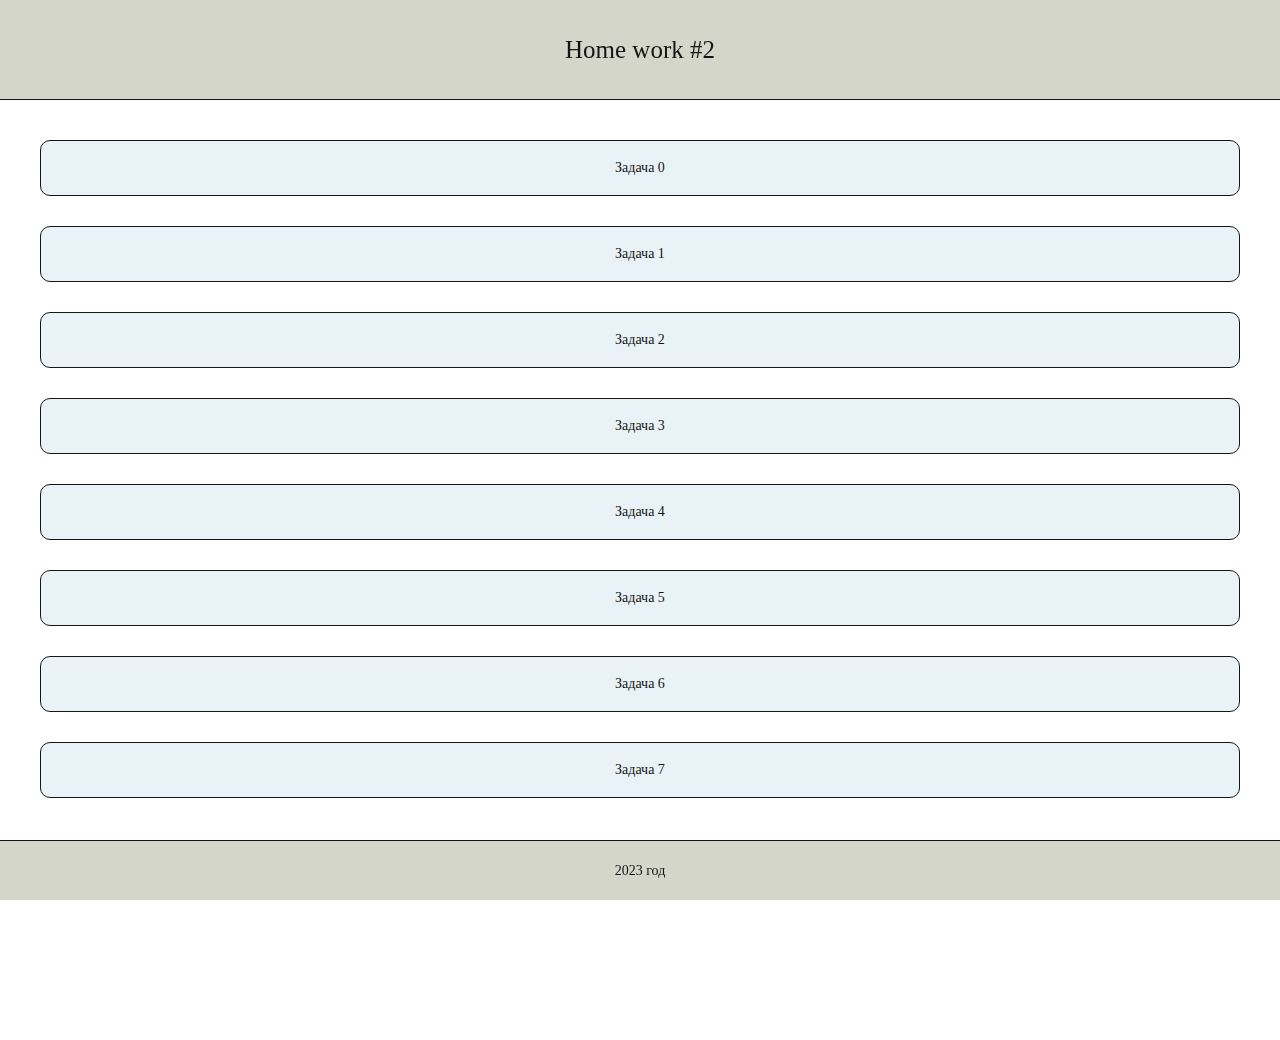
<file: index.html>
<!DOCTYPE html>
<html lang="uk">
<head>
   <meta charset="UTF-8">
   <meta http-equiv="X-UA-Compatible" content="IE=edge">
   <meta name="viewport" content="width=device-width, initial-scale=1.0">
   <link rel="stylesheet" href="style.css">
   <link rel="stylesheet" href="null.css">
   <title>Д/З №2</title>
</head>
<body>
   <div class="wrapper">
      <header class="header">
         <div class="header__container">
            <h2 class="header__title">Home work #2</h2>
         </div>
      </header>
      <main class="main">
         <div class="main__container">
            <div class="main__block block">
               <div class="block_0 block-item">
                  <a class="block__link" target="_blank" href="index0.html">Задача 0</a>
               </div>
               <div class="block_1 block-item">
                  <a class="block__link" target="_blank" href="index1.html">Задача 1</a>
               </div>
               <div class="block_2 block-item">
                  <a class="block__link" target="_blank" href="index2.html">Задача 2</a>
               </div>
               <div class="block_3 block-item">
                  <a class="block__link" target="_blank" href="index3.html">Задача 3</a>
               </div>
               <div class="block_4 block-item">
                  <a class="block__link" target="_blank" href="index4.html">Задача 4</a>
               </div>
               <div class="block_5 block-item">
                  <a class="block__link" target="_blank" href="index5.html">Задача 5</a>
               </div>
               <div class="block_6 block-item">
                  <a class="block__link" target="_blank" href="index6.html">Задача 6</a>
               </div>
               <div class="block_7 block-item">
                  <a class="block__link" target="_blank" href="index7.html">Задача 7</a>
               </div>
            </div>
         </div>
      </main>
      <footer class="footer">
         <div class="footer__container">
            <div class="footer__block">2023 год</div> 
         </div>
      </footer>
   </div>
</body>
</html>
</file>
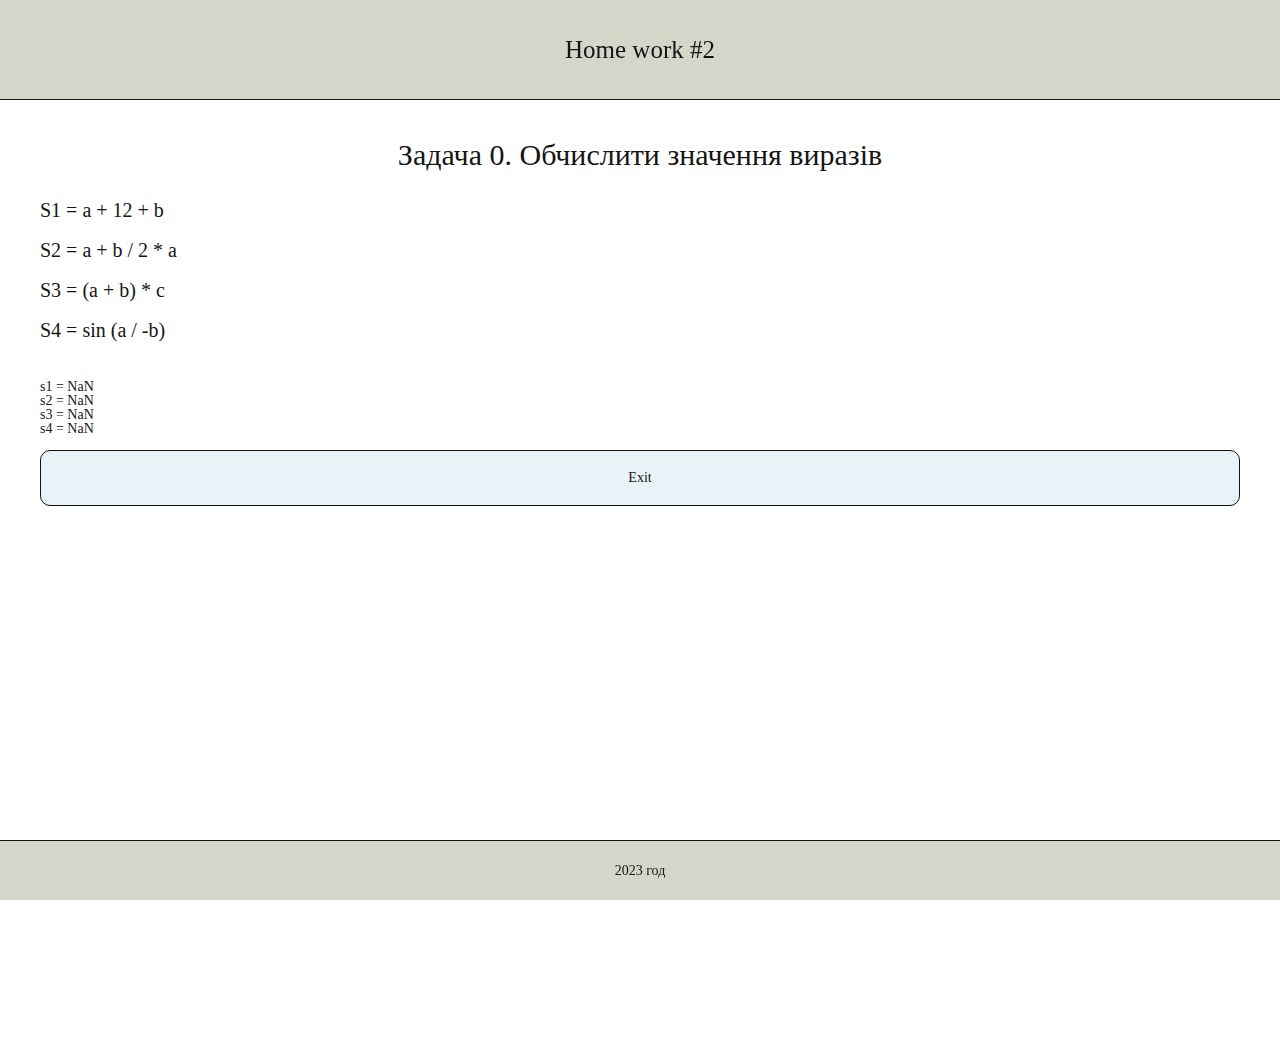
<file: index0.html>
<!DOCTYPE html>
<html lang="uk">
<head>
   <meta charset="UTF-8">
   <meta http-equiv="X-UA-Compatible" content="IE=edge">
   <meta name="viewport" content="width=device-width, initial-scale=1.0">
   <link rel="stylesheet" href="style.css">
   <link rel="stylesheet" href="null.css">
   <title>Задача №0</title>
</head>
<body>
   <div class="wrapper">
      <header class="header">
         <div class="header__container">
            <h1 class="header__title">Home work #2</h1>
         </div>
      </header>
      <main class="main">
         <div class="main__container"> 
           <h1 class="main__title">Задача 0. Обчислити значення виразів</h1>
            <div class="main__text"> 
               <p>S1 = a + 12 + b</p>
               <p>S2 = a + b / 2 * a</p>
               <p>S3 = (a + b) * c</p>
               <p>S4 = sin⁡ (a / -b)</p>
            </div>
            <script>
               // Ввод данных
               alert("Нужно ввести данные a, b і c");
               let a = parseInt(prompt("Ввод данных для a", ""));
               let b = parseInt(prompt("Ввод данных для b", ""));
               let c = parseInt(prompt("Ввод данных для c", ""));

               // Решение
               s1 = a + 12 + b;
               s2 = Math.sqrt((a + b) / (2 * a));
               s3 = Math.cbrt((a + b) * c);
               s4 = Math.sin(a / -b);

               // Ввывод данных
               document.write(`s1 = ${s1} <br> s2 = ${s2} <br> s3 = ${s3} <br> s4 = ${s4}`);
            </script>
            <br><br>
            <div class="block__exit block-item">
               <a class="block__link" href="index.html">Exit</a>
            </div>
         </div>
      </main>
      <footer class="footer">
         <div class="footer__container">
            <div class="footer__block">2023 год</div> 
         </div>
      </footer>
   </div>
</body>
</html>
</file>
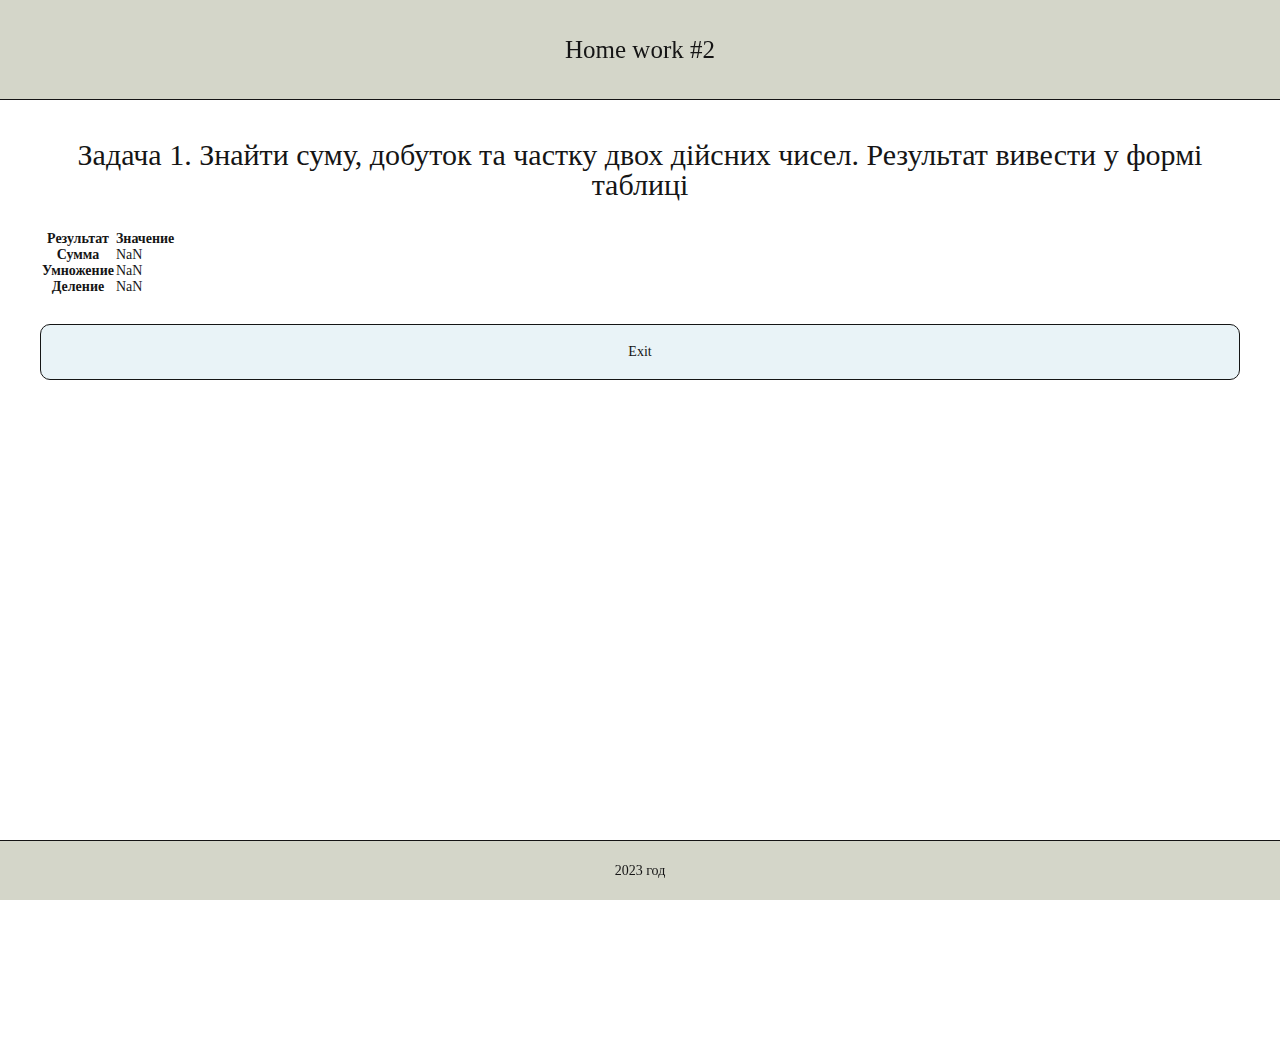
<file: index1.html>
<!DOCTYPE html>
<html lang="uk">
<head>
   <meta charset="UTF-8">
   <meta http-equiv="X-UA-Compatible" content="IE=edge">
   <meta name="viewport" content="width=device-width, initial-scale=1.0">
   <link rel="stylesheet" href="style.css">
   <link rel="stylesheet" href="null.css">
   <title>Задача №1</title>
</head>
<body>
   <div class="wrapper">
      <header class="header">
         <div class="header__container">
            <h1 class="header__title">Home work #2</h1>
         </div>
      </header>
      <main class="main">
         <div class="main__container">
            <h1 class="main__title">Задача 1. Знайти суму, добуток та частку двох дійсних чисел. Результат вивести у формі таблиці</h1>
            <script>
               // Ввод данных
               alert("Нужно ввести данные a, b");
               let a = parseFloat(prompt("Ввод данных для a", ""));
               let b = parseFloat(prompt("Ввод данных для b", ""));

               // Решение
               let numberOne = a + b;
               let numberTwo = a * b;
               let numberThree = a / b;

               // Ввывод данных
               document.write(`
               <table border="3px">
                  <tr>
                     <th>Результат</td>
                     <th>Значение</td>
                  </tr>
                  <tr>
                     <th>Сумма</td>
                     <td>${numberOne}</td>
                  </tr>
                  <tr>
                     <th>Умножение</td>
                     <td>${numberTwo}</td>
                  </tr>
                  <tr>
                     <th>Деление</td>
                     <td>${numberThree}</td>
                  </tr>
               </table>`);
            </script>
            <br><br>
            <div class="block__exit block-item">
               <a class="block__link" href="index.html">Exit</a>
            </div>
         </div>
      </main>
      <footer class="footer">
         <div class="footer__container">
            <div class="footer__block">2023 год</div> 
         </div>
      </footer>
   </div>
</body>
</html>
</file>
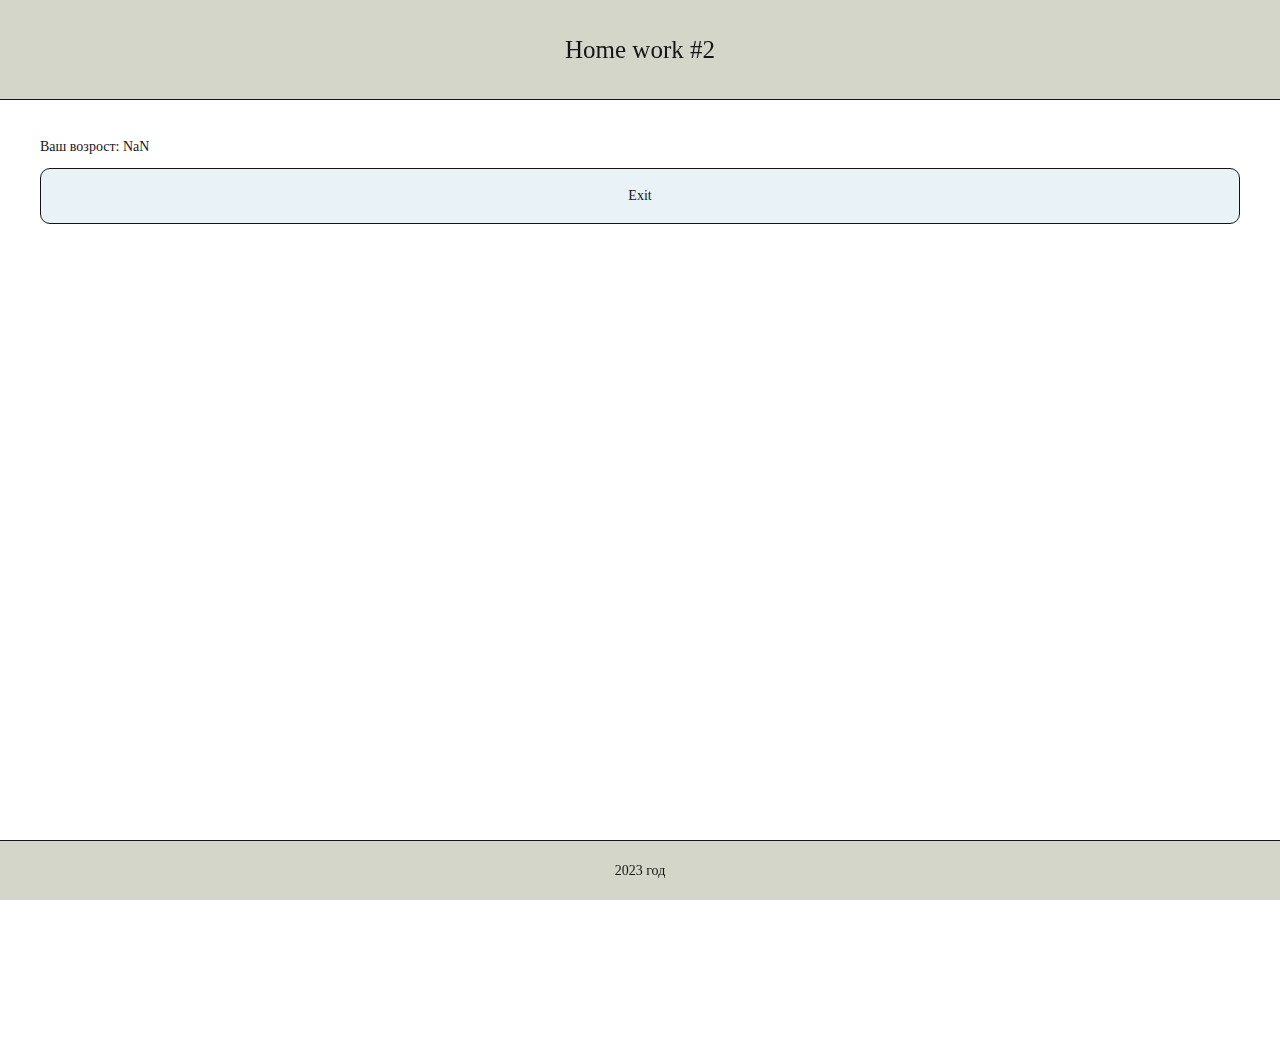
<file: index2.html>
<!DOCTYPE html>
<html lang="uk">
<head>
   <meta charset="UTF-8">
   <meta http-equiv="X-UA-Compatible" content="IE=edge">
   <meta name="viewport" content="width=device-width, initial-scale=1.0">
   <link rel="stylesheet" href="style.css">
   <link rel="stylesheet" href="null.css">
   <title>Задача №2</title>
</head>
<body>
   <div class="wrapper">
      <header class="header">
         <div class="header__container">
            <h1 class="header__title">Home work #2</h1>
         </div>
      </header>
      <main class="main">
         <div class="main__container">
         <script>
         // Ввод данных
         alert("Нужно ввести год рождения");
         let birthYear = parseInt(prompt("Введите год рождения", ""));
         let currentYear = 2023;

         // Решение
         let ageOld = currentYear - birthYear;

         // Ввывод данных
         document.write(`
         Ваш возрост: ${ageOld}`);
         </script>
         <br><br>
            <div class="block__exit block-item">
               <a class="block__link" href="index.html">Exit</a>
            </div>
         </div>
      </main>
      <footer class="footer">
         <div class="footer__container">
            <div class="footer__block">2023 год</div> 
         </div>
      </footer>
   </div>
</body>
</html>
</file>
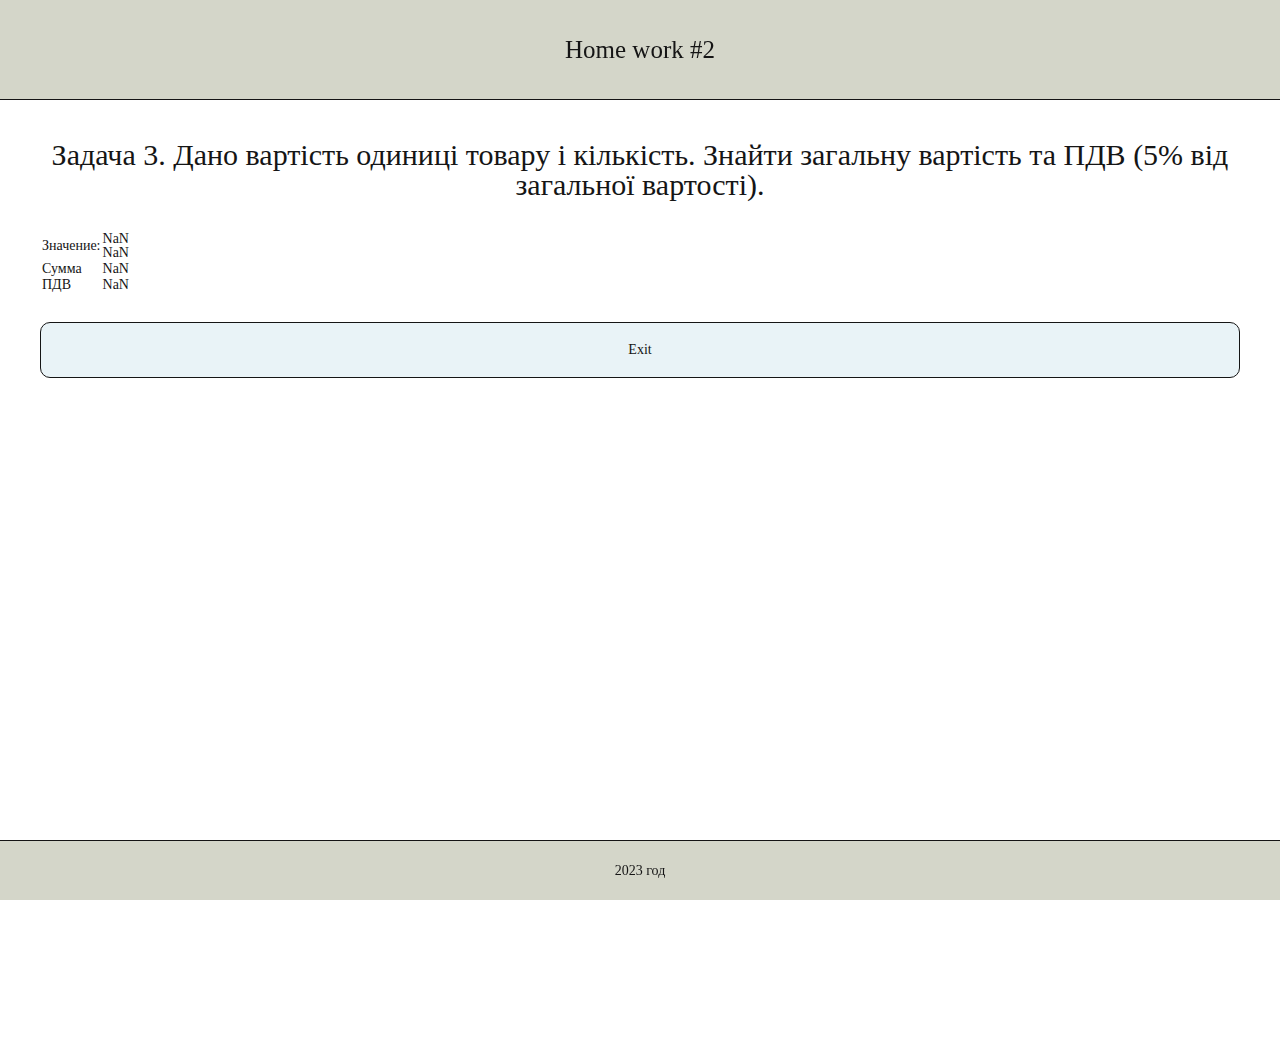
<file: index3.html>
<!DOCTYPE html>
<html lang="uk">
<head>
   <meta charset="UTF-8">
   <meta http-equiv="X-UA-Compatible" content="IE=edge">
   <meta name="viewport" content="width=device-width, initial-scale=1.0">
   <link rel="stylesheet" href="style.css">
   <link rel="stylesheet" href="null.css">
   <title>Задача №3</title>
</head>
<body>
   <div class="wrapper">
      <header class="header">
         <div class="header__container">
            <h1 class="header__title">Home work #2</h1>
         </div>
      </header>
      <main class="main">
         <div class="main__container">
            <h1 class="main__title">Задача 3. Дано вартість одиниці товару і кількість. Знайти загальну вартість та ПДВ (5% від загальної вартості).</h1>
            <script>
               // Ввод данных
               alert("Введите цену товара, и количество товара");
		         let priceProduct = parseFloat(prompt("Цена товара..", ""));
		         let quantityProduct = parseInt(prompt("Количество товара..", ""));
		         let taxPrice = 5;

               // Решение
		         let priceCost = priceProduct * quantityProduct;
		         let taxWith = priceCost * taxPrice / 100

               // Ввывод данных
               document.write(`<table>
                  <tr>
                     <td>Значение:</td>
                     <td> ${priceProduct} <br> ${quantityProduct} </td>
                  </tr>
                  <tr>
                     <td>Сумма</td>
                     <td>${priceCost}</td>
                  </tr>
                  <tr>
                     <td>ПДВ</td>
                     <td>${taxWith.toFixed(2)}</td>
                  </tr>
               </table>`)
            </script>
            <br><br>
            <div class="block__exit block-item">
               <a class="block__link" href="index.html">Exit</a>
            </div>
         </div>
      </main>
      <footer class="footer">
         <div class="footer__container">
            <div class="footer__block">2023 год</div> 
         </div>
      </footer>
   </div>
</body>
</html>
</file>
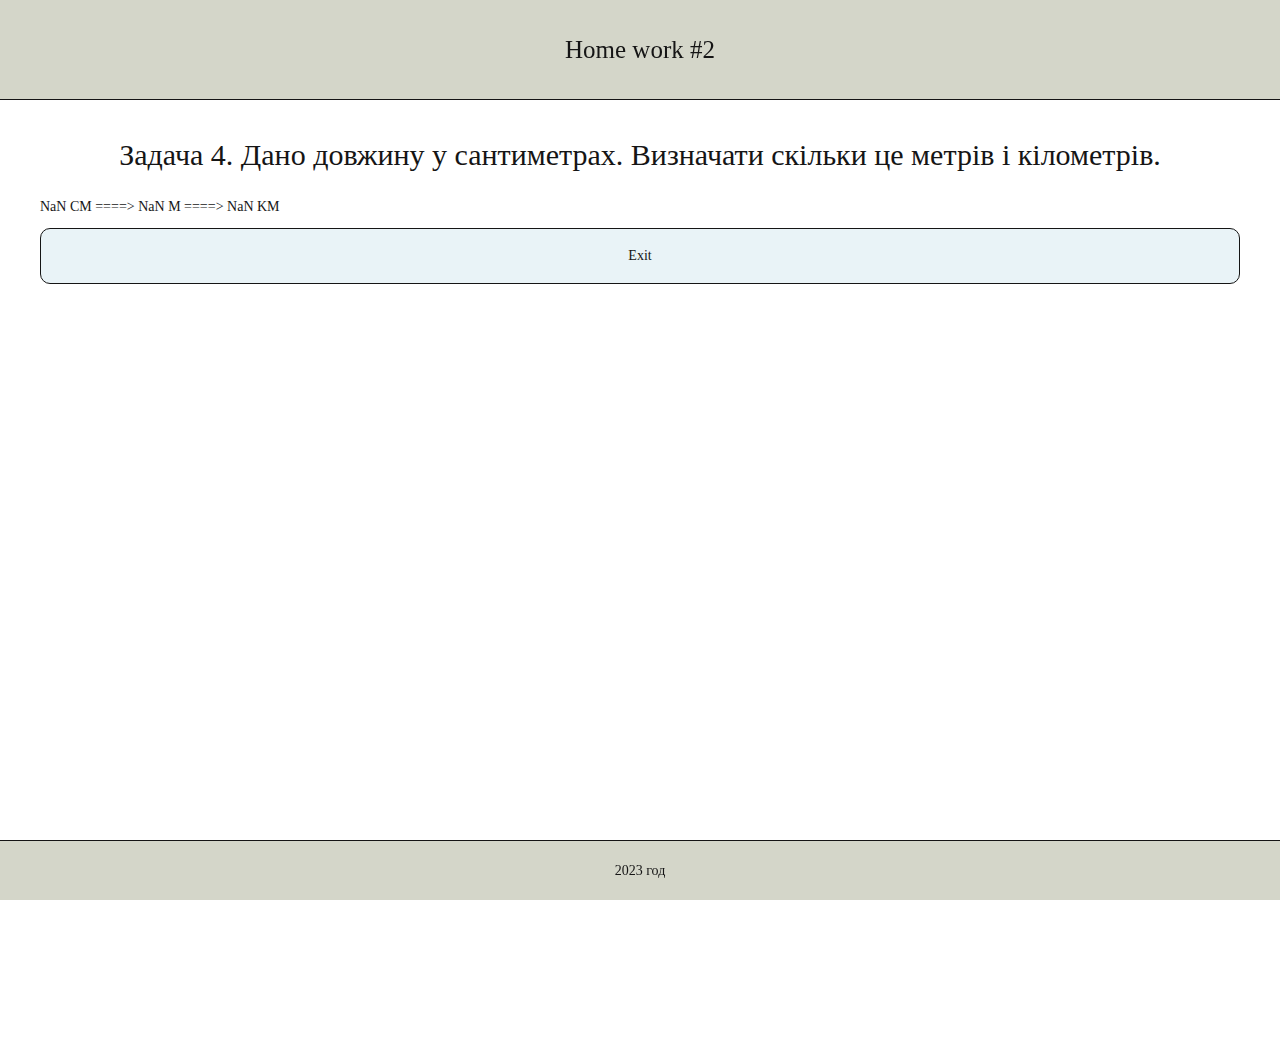
<file: index4.html>
<!DOCTYPE html>
<html lang="uk">
<head>
   <meta charset="UTF-8">
   <meta http-equiv="X-UA-Compatible" content="IE=edge">
   <meta name="viewport" content="width=device-width, initial-scale=1.0">
   <link rel="stylesheet" href="style.css">
   <link rel="stylesheet" href="null.css">
   <title>Задача №4</title>
</head>
<body>
   <div class="wrapper">
      <header class="header">
         <div class="header__container">
            <h1 class="header__title">Home work #2</h1>
         </div>
      </header>
      <main class="main">
         <div class="main__container">
            <h1 class="main__title">
               Задача 4. Дано довжину у сантиметрах. Визначати скільки це метрів і кілометрів.
            </h1>
            <script>
            // Ввод данных
            alert("Введите длину в сантиметрах.");
            let howManyCentimeters = parseInt(prompt("Cантиметры", ""));

            // Решение
            let howManyMeters = howManyCentimeters / 100;
            let howManyKilometers = howManyCentimeters / 100000;

            // Ввывод данных
            document.write(`${howManyCentimeters} СM ====> ${howManyMeters} M ====> ${howManyKilometers} KM `);
            </script>
            <br><br>
            <div class="block__exit block-item">
               <a class="block__link" href="index.html">Exit</a>
            </div>
         </div>
      </main>
      <footer class="footer">
         <div class="footer__container">
            <div class="footer__block">2023 год</div> 
         </div>
      </footer>
   </div>
</body>
</html>
</file>
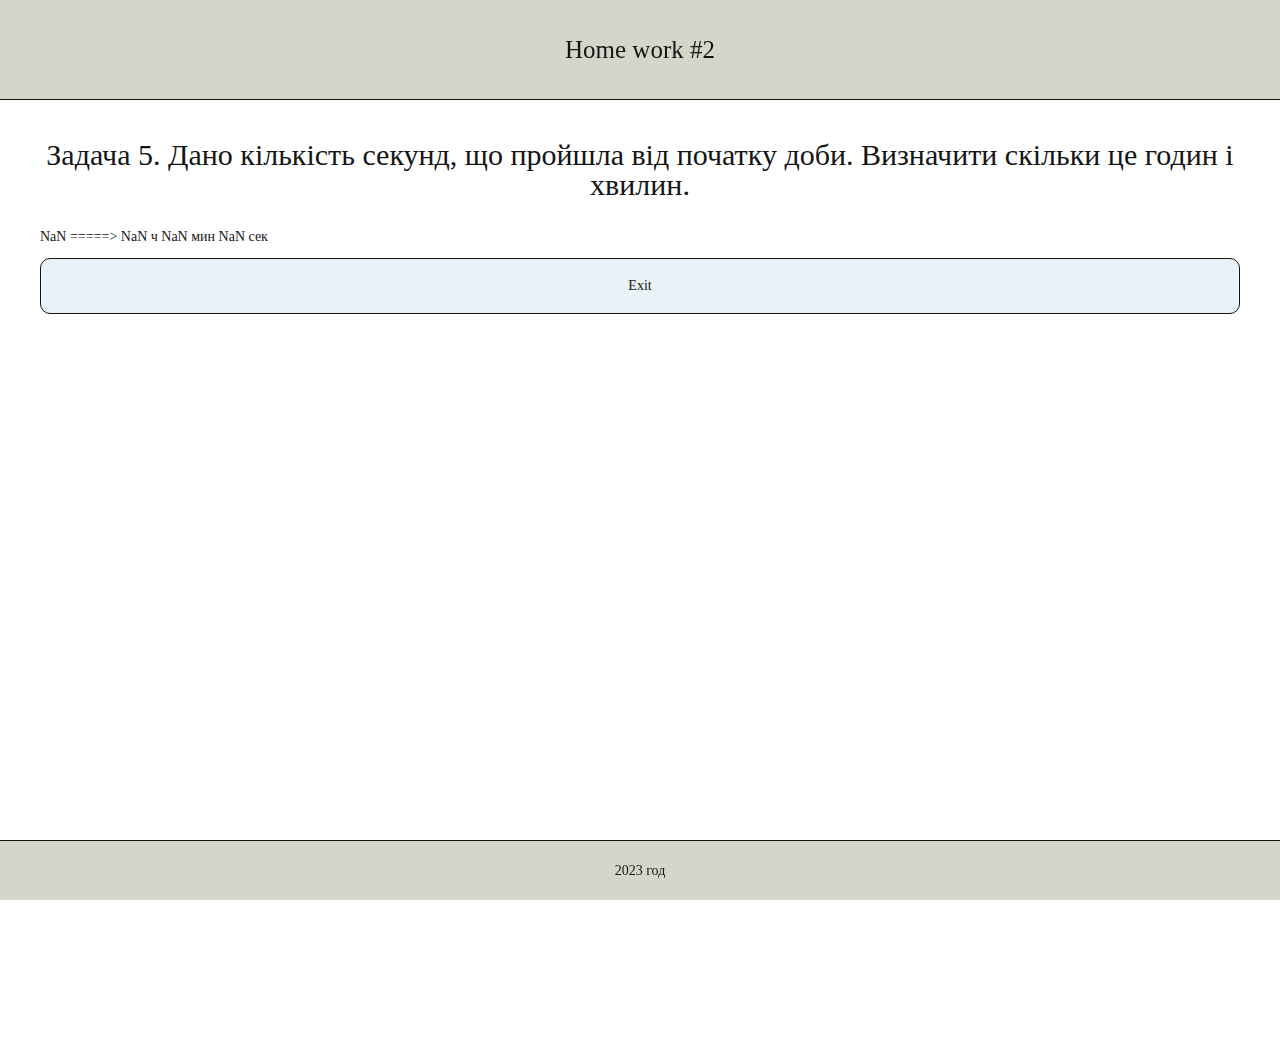
<file: index5.html>
<!DOCTYPE html>
<html lang="uk">
<head>
   <meta charset="UTF-8">
   <meta http-equiv="X-UA-Compatible" content="IE=edge">
   <meta name="viewport" content="width=device-width, initial-scale=1.0">
   <link rel="stylesheet" href="style.css">
   <link rel="stylesheet" href="null.css">
   <title>Задача №5</title>
</head>
<body>
   <div class="wrapper">
      <header class="header">
         <div class="header__container">
            <h1 class="header__title">Home work #2</h1>
         </div>
      </header>
      <main class="main">
         <div class="main__container">
            <h1 class="main__title">Задача 5. Дано кількість секунд, що пройшла від початку доби. Визначити скільки це годин і хвилин.</h1>
            <script>
               // Ввод данных
               alert("Введите количество секунд от начала суток");
               let howManySeconds = parseInt(prompt("Введите секунды", ""));

               // Решение
               let howManyMinutes = howManySeconds % 3600;
               let timeHours = (howManySeconds - howManyMinutes) / 3600;
               let timeSeconds = howManyMinutes % 60;
               let timeMinutes = (howManyMinutes - timeSeconds) / 60;

               // Ввывод данных
               document.write(`${howManySeconds} =====> ${timeHours} ч ${timeMinutes} мин ${timeSeconds} сек`);
            </script>
            <br><br>
            <div class="block__exit block-item">
               <a class="block__link" href="index.html">Exit</a>
            </div>
         </div>
      </main>
      <footer class="footer">
         <div class="footer__container">
            <div class="footer__block">2023 год</div> 
         </div>
      </footer>
   </div>
</body>
</html>
</file>
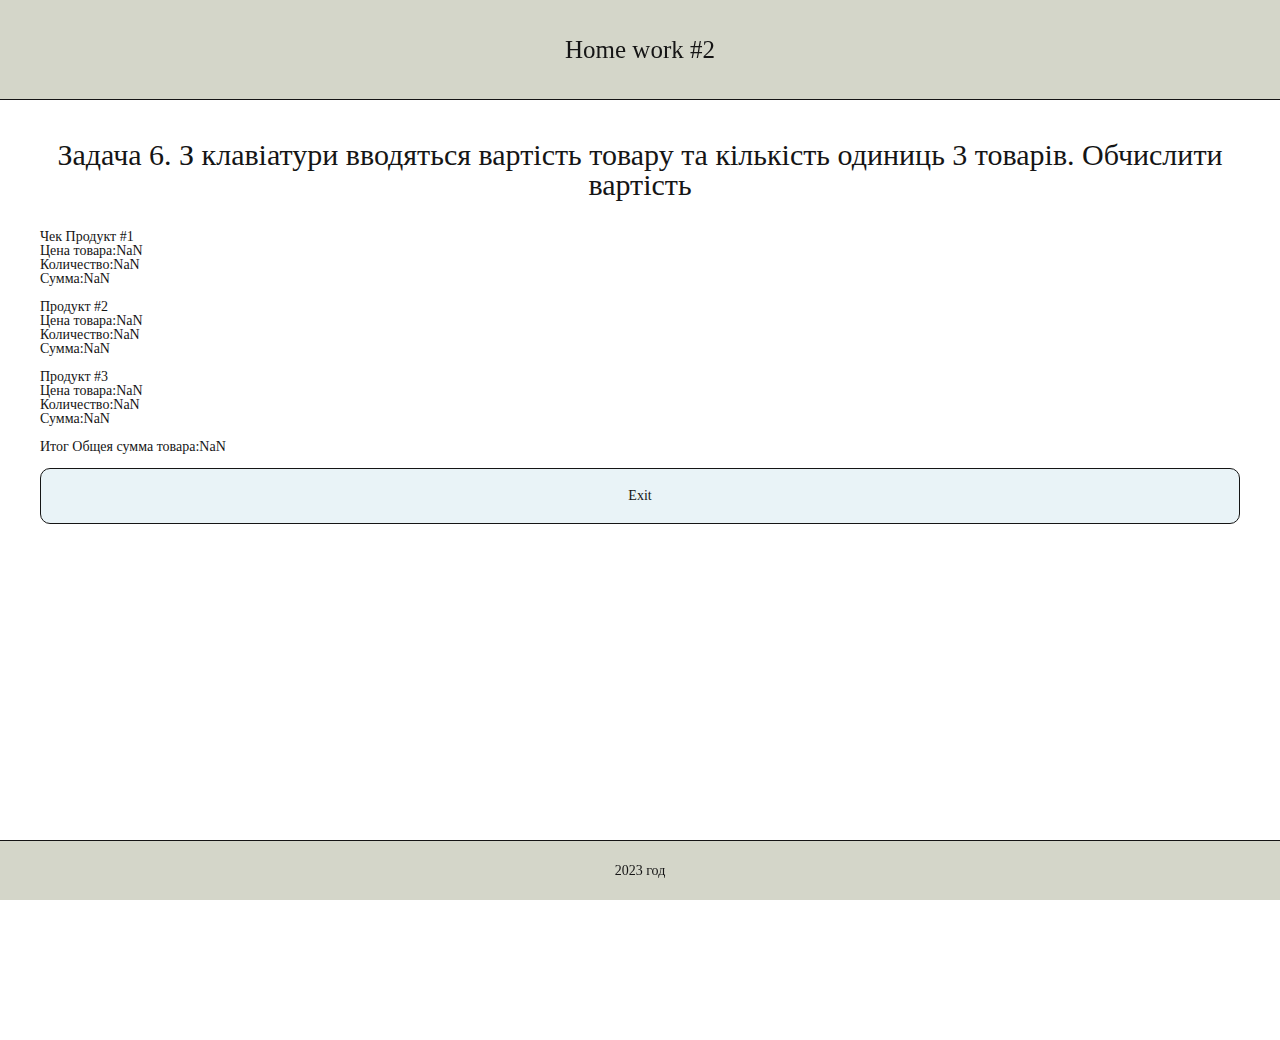
<file: index6.html>
<!DOCTYPE html>
<html lang="uk">
<head>
   <meta charset="UTF-8">
   <meta http-equiv="X-UA-Compatible" content="IE=edge">
   <meta name="viewport" content="width=device-width, initial-scale=1.0">
   <link rel="stylesheet" href="style.css">
   <link rel="stylesheet" href="null.css">
   <title>Задача №6</title>
</head>
<body>
   <div class="wrapper">
      <header class="header">
         <div class="header__container">
            <h1 class="header__title">Home work #2</h1>
         </div>
      </header>
      <main class="main">
         <div class="main__container">
            <h1 class="main__title">Задача 6. З клавіатури вводяться вартість товару та кількість одиниць 3 товарів. Обчислити вартість </h1>
            <script>
            // Ввод данных
               alert("Введите цены, и количество товаров");
               let productOnePrice = parseFloat( prompt("Введите цену товарова:", ""));
               let productOne = parseInt( prompt("Введите количество товара:", ""));
               let productTwoPrice = parseFloat( prompt("Введите цену товарова:", ""));
               let productTwo = parseInt( prompt("Введите количество товара:", ""));
               let productThreePrice = parseFloat( prompt("Введите цену товарова:", ""));
               let productThree = parseInt( prompt("Введите количество товара:", ""))

            // Решение
               let productOnePriceTotal = productOnePrice * productOne;
               let productTwoPriceTotal = productTwoPrice * productTwo;
               let productThreePriceTotal = productThreePrice * productThree;
               let priceTotal = productOnePriceTotal + productTwoPriceTotal + productThreePriceTotal;

            // Ввывод данных
               document.write(`
               <tablet border="2px">
                  <th>Чек</th>
                  <tr>
                     <th>Продукт #1<br></th>
                     <tb>
                        Цена товара:${productOnePrice}<br>
                        Количество:${productOne}<br>
                        Сумма:${productOnePriceTotal}<br>
                     </tb>
                  </tr>
                  <br>
                  <tr>
                     <th>Продукт #2<br></th>
                     <tb>
                        Цена товара:${productTwoPrice}<br>
                        Количество:${productTwo}<br>
                        Сумма:${productTwoPriceTotal}<br>
                     </tb>
                  </tr>
                  <br>
                  <tr>
                     <th>Продукт #3<br></th>
                     <tb>
                        Цена товара:${productThreePrice}<br>
                        Количество:${productThree}<br>
                        Сумма:${productThreePriceTotal}<br>
                     </tb>
                  </tr>
                  <br>
                  <tr>
                     <th>Итог</th>
                     <tb>
                        Общея сумма товара:${priceTotal}
                     </tb>
                     </tr>
                  <th>
               </tablet>
               `);
            </script>
            <br><br>
            <div class="block__exit block-item">
               <a class="block__link" href="index.html">Exit</a>
            </div>
         </div>
      </main>
      <footer class="footer">
         <div class="footer__container">
            <div class="footer__block">2023 год</div> 
         </div>
      </footer>
   </div>
</body>
</html>
</file>
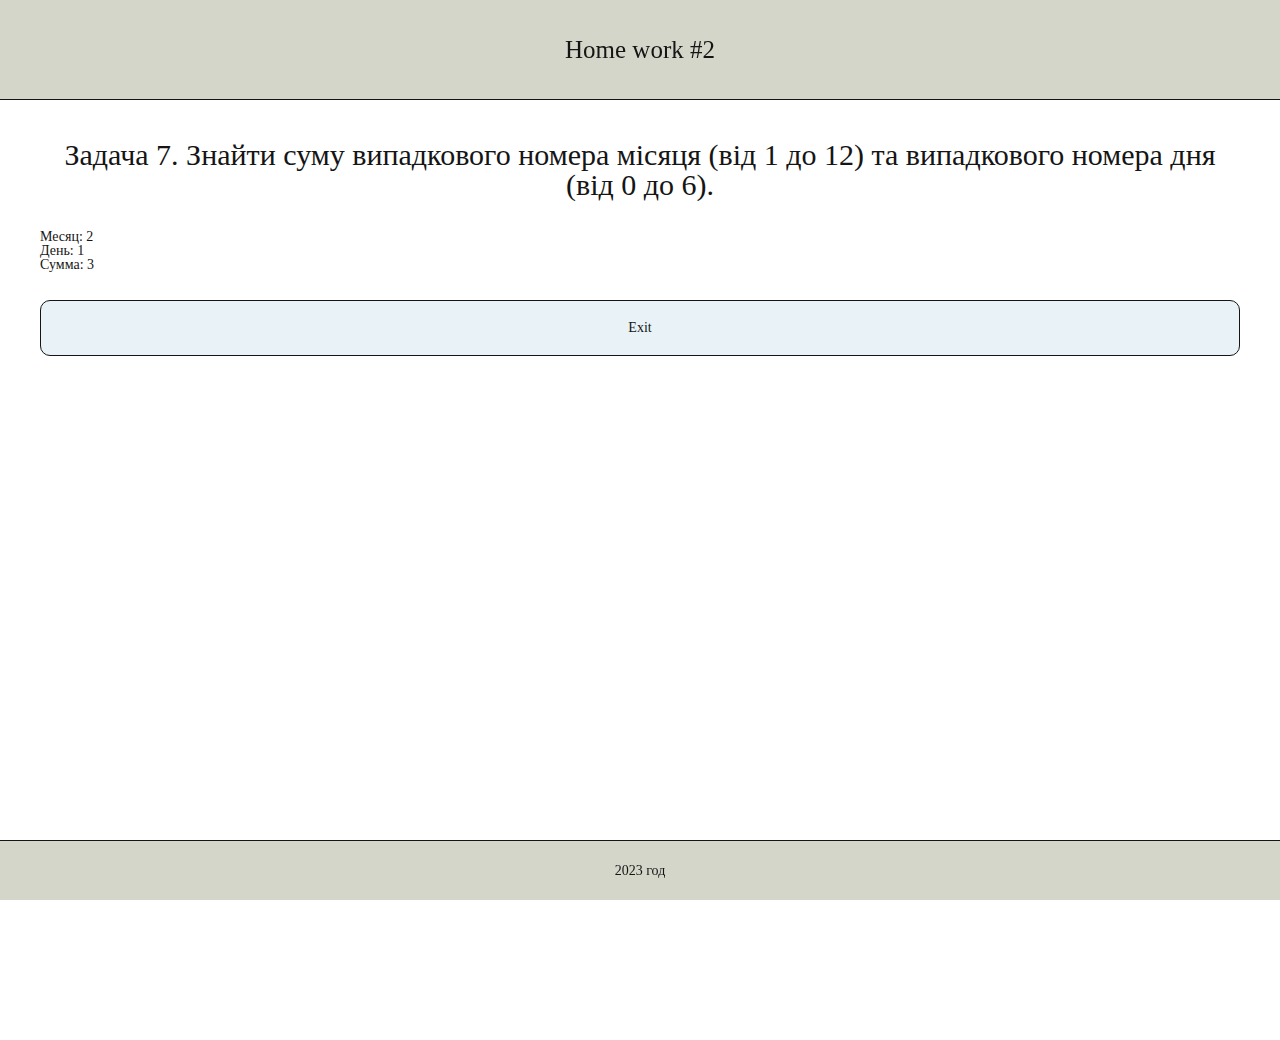
<file: index7.html>
<!DOCTYPE html>
<html lang="uk">
<head>
   <meta charset="UTF-8">
   <meta http-equiv="X-UA-Compatible" content="IE=edge">
   <meta name="viewport" content="width=device-width, initial-scale=1.0">
   <link rel="stylesheet" href="style.css">
   <link rel="stylesheet" href="null.css">
   <title>Задача №7</title>
</head>
<body>
   <div class="wrapper">
      <header class="header">
         <div class="header__container">
            <h1 class="header__title">Home work #2</h1>
         </div>
      </header>
      <main class="main">
         <div class="main__container">
            <h1 class="main__title">Задача 7. Знайти суму випадкового номера місяця (від 1 до 12) та випадкового номера дня (від 0 до 6).</h1>
            <script>
            // Ввод данных
               let monthDateOne = 1;
               let monthDateTwo = 12;
               let dateOne = 0;
               let dateTwo = 6;

            // Решение
               let monthRun = monthDateOne + Math.floor(Math.random() * (monthDateOne + monthDateTwo + 1));
               let dateRun = dateOne + Math.floor(Math.random() * (dateOne + dateTwo + 1));
               let totalRun = dateRun + monthRun;

            // Ввывод данных
               document.write(`
               <div> Месяц: ${monthRun}</div> 
               <div> День: ${dateRun}</div> 
               <div> Сумма: ${totalRun}</div>`);
            </script>
            <br><br>
            <div class="block__exit block-item">
               <a class="block__link" href="index.html">Exit</a>
            </div>
         </div>
      </main>
      <footer class="footer">
         <div class="footer__container">
            <div class="footer__block">2023 год</div> 
         </div>
      </footer>
   </div>
</body>
</html>
</file>
<file: style.css>
body{
   font-family: 'Times New Roman', Times, serif;
   font-size: 16px;
   color:#151515;
}

[class*="__container"] {
   max-width: 1230px;
   margin: 0 auto;
   padding: 0px 15px;
}


.header {
   position: fixed;
   left: 0;
   top: 0;
   width: 100%;
}

.header__container {
   height: 100px;
   min-height: 100%;
   min-width: 100%;
   background-color: rgba(191, 194, 175, 0.679);
   text-align: center;
   display: flex;
   align-items: center;
   justify-content: center;
   border-bottom: #151515 solid 1px;
}

.header__title {
   font-size: 25px;
   
}

/* ------------------------------------------------ */

.main {
   margin-top: 140px;
}
.main__container {
}
.main__block {
}

.main__title {
   font-size: 30px;
   text-align: center;
   margin-bottom: 30px;
}

.main__text {
   font-size: 20px;
}


.main__text:not(:last-child) p {
   margin-bottom: 20px;
}

.main__text:not(:last-child) {
   margin-bottom: 40px;
}

.block {}

.block-item {
   border: #151515 solid 1px;
   border-radius: 10px;
   text-align: center;
   padding: 20px;
   background-color: rgba(142, 192, 213, 0.194);
}
.block-item:hover {
background-color: rgba(142, 192, 213, 0.619);
}

.block-item:not(:last-child) {
   margin-bottom: 30px;
}

.block__link {
   color: #151515;
}


.block__link:hover {
   text-decoration: underline;
}

/* ------------------------------------------------ */

.footer {
   

   position: fixed;
   left: 0;
   bottom: 0;
   width: 100%;

}


.footer__container {
   height: 60px;
   min-height: 100%;
   min-width: 100%;
   background-color: rgba(191, 194, 175, 0.679);
   text-align: center;
   display: flex;
   align-items: center;
   justify-content: center;
   border-top: #151515 solid 1px;
}

/* ------------------------------------------------ */

.block-product__wrapper {
   border: solid #151515 3px;
   display: inline-block;
}
.block-product__title {
   padding: 10px;
}

.block-product__item {
   padding: 20px;
   border: solid #151515 2px;
}
</file>
<file: null.css>
*{
   padding: 0;
   margin: 0;
   border: 0;  
}
*,*:before,*:after{
-moz-box-sizing: border-box;
-webkit-box-sizing: border-box;
box-sizing: border-box;
}

:focus,:active{outline: none;}
a:focus,a:active{outline: none;}

nav,footer,header,aside{display: block;}

html,body{
   height: 100%;
   width: 100%;
   font-size: 100%;
   line-height: 1;
   font-size: 14px;
   -ms-text-size-adjust: 100%;
   -moz-text-size-adjust: 100%;
   -webkit-text-size-adjust: 100%;
}

input,button,textarea{font-family: inherit;}

input::-ms-clear{display: none;}
button{cursor: pointer;}
button::-moz-focus-inner {padding: 0; border: 0;}
a,a:visited{text-decoration:none;}
a:hover{text-decoration: none;}
ul li{list-style: none;}
img{vertical-align: top;}

h1,h2,h3,h4,h5,h6{font-size:inherit;font-weight: 400;}
</file>
